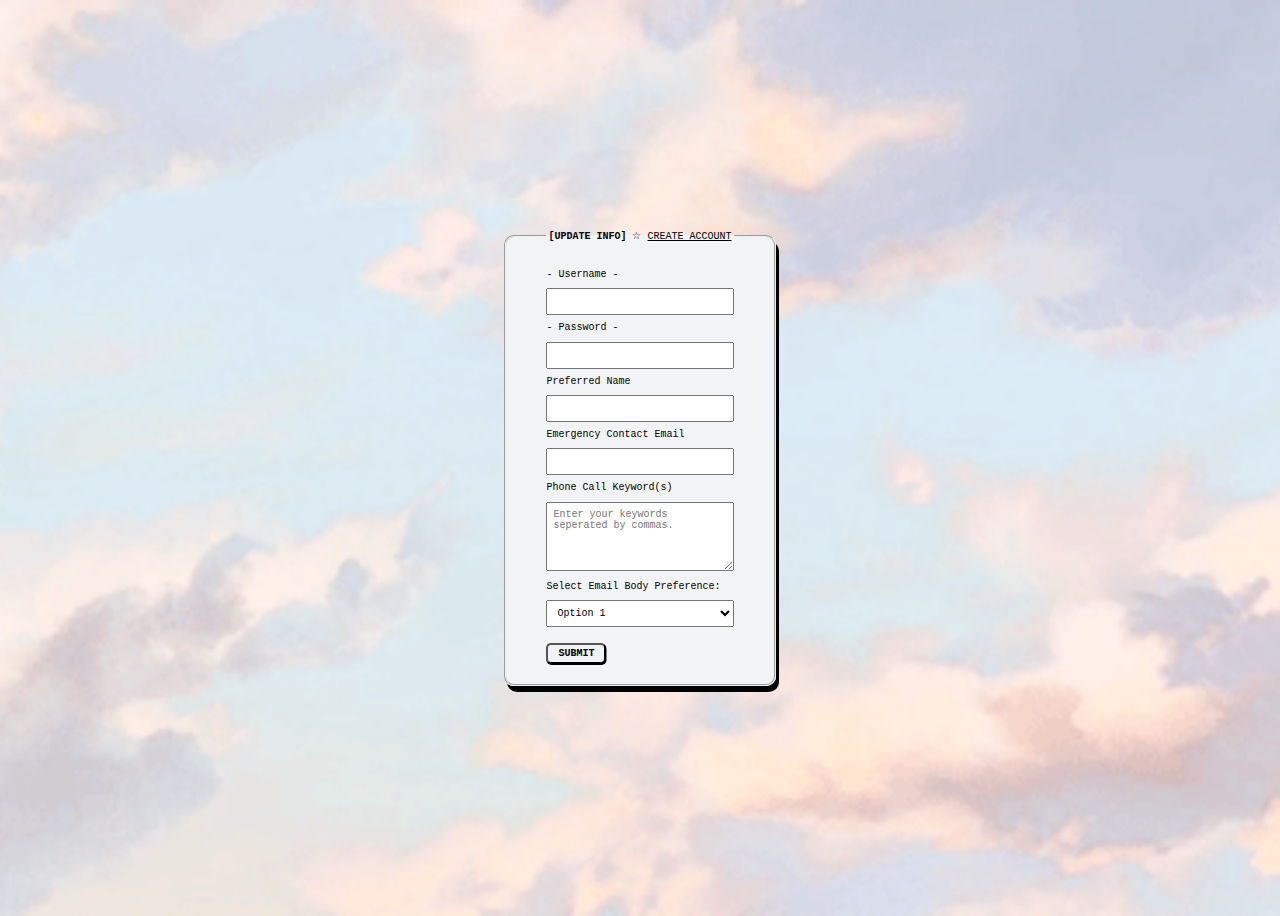
<file: index.html>
<!DOCTYPE HTML>
<html>

<head>
  <link rel="stylesheet" href="form_formatting.css">
  <meta name="viewport" content="width=device-width, initial-scale=1.0">
</head>

<body>
<form id="myForm" action="https://608dev-2.net/sandbox/sc/team63/userinfo/server_secure.py" method="POST" enctype="application/x-www-form-urlencoded">
  <fieldset>
        <legend> <b>[UPDATE INFO]</b> &#9734; <span><a href="create_account.html">CREATE ACCOUNT</a></span></legend>
        <div class="form-control">
          <label for="user">- Username -</label>
          <input 
			type="user" 
			id="user" 
			name="user" 
			placeholder="" 
			required 
		  />
        </div>
		
		<div class="form-control">
          <label for="user">- Password -</label>
          <input 
			type="password" 
			id="password" 
			name="password" 
			placeholder="" 
			required 
		  />
        </div>
		
		<div class="form-control">
          <label for="name">Preferred Name</label>
          <input
            type="text"
            id="name"
			name = "name"
            placeholder=""
          />
        </div>

        <div class="form-control">
          <label for="contact">Emergency Contact Email</label>
          <input
            type="text"
            id="contact"
			name = "contact"
            placeholder=""
          />
        </div>
		
		<div class="form-control">
          <label for="keyword">Phone Call Keyword(s)</label>
         <textarea
            rows="5"
			id="keyword"
			name = "keyword"
            placeholder="Enter your keywords seperated by commas."
          ></textarea>
        </div>
		
		<div class="form-control">
          <label for="prefs">Select Email Body Preference:</label>
			<select id="prefs" name="prefs">
			  <option value="1">Option 1</option>
			  <option value="2">Option 2</option>
			  <option value="3">Option 3</option>
			</select>
        </div>
		
		<input type="text" id="action" name = "action"/>
		<script type="text/javascript">
		document.getElementById("action").style.display = "none";
		document.getElementById('action').value = 'set_settings';
		</script>
		
		<input type="text" id="account" name = "account"/>
		<script type="text/javascript">
		document.getElementById("account").style.display = "none";
		document.getElementById('account').value = 'update';
		</script>
		
		<input type="submit" value="SUBMIT" class="submit-btn" />
	</fieldset>
</form>

</body>
</html>
</file>
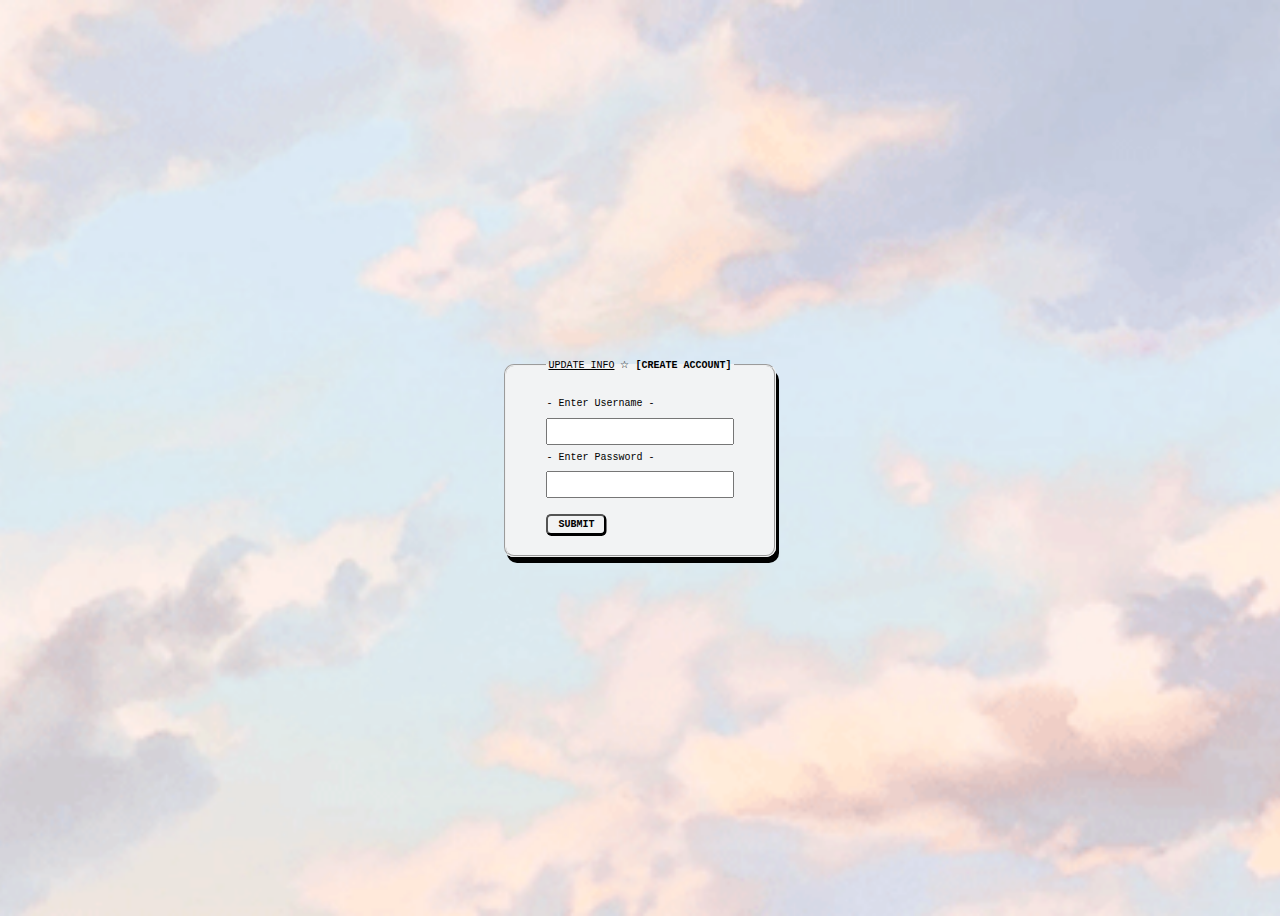
<file: create_account.html>
<!DOCTYPE HTML>
<html>

<head>
  <link rel="stylesheet" href="form_formatting.css">
  <meta name="viewport" content="width=device-width, initial-scale=1.0">
</head>

<body>
<form id="myForm" action="https://608dev-2.net/sandbox/sc/team63/userinfo/server_secure.py" method="POST" enctype="application/x-www-form-urlencoded">
  <fieldset>
        <legend> <span><a href="index.html">UPDATE INFO</a></span> &#9734; <b>[CREATE ACCOUNT]</b></legend>
        <div class="form-control">
          <label for="user">- Enter Username -</label>
          <input 
			type="user" 
			id="user" 
			name="user" 
			placeholder="" 
			required 
		  />
        </div>
		
		<div class="form-control">
          <label for="user">- Enter Password -</label>
          <input 
			type="password" 
			id="password" 
			name="password" 
			placeholder="" 
			required 
		  />
        </div>
		
		
		<input type="text" id="action" name = "action"/>
		<script type="text/javascript">
		document.getElementById("action").style.display = "none";
		document.getElementById('action').value = 'set_settings';
		</script>
		
		<input type="text" id="account" name = "account"/>
		<script type="text/javascript">
		document.getElementById("account").style.display = "none";
		document.getElementById('account').value = 'create';
		</script>
		
		<input type="submit" value="SUBMIT" class="submit-btn" />
	</fieldset>
</form>

</body>
</html>
</file>
<file: form_formatting.css>
* {
  box-sizing: border-box;
}

a {
  color: black;
}

body {
    display: flex;
    align-items: center;
    justify-content: center;
    height: 100vh;
    font-family: "Questrial", monospace;
	background-image: url('sparkle1.gif');
    background-position: center;
	background-repeat: no-repeat;
	background-size: cover;
  }

	input, 
	select, 
	placeholder, 
	textarea {
    width: 100%;
    padding: 6px;
    outline: none;
	font-size: 100%;
	font-family: "Questrial", monospace;
  }
  select{
	  width: 100%
  }
  
  input, label {
    display:flex;
	flex-direction:column;
}
  label {
    line-height: 1.65rem;
  }
  
  .btn {
	color: black;
	float: right;
	margin-top: 1rem;
	font-family: Andale Mono, monospace;
	font-weight: bold;
	display: flex;
	line-height: 1.6;
}

  input[type="submit"] {
   float: left;
   padding: 3px;
   width: 32%;
   margin-top: 1rem;
   font-family: Andale Mono, monospace;
   font-weight: bold;
   background-color: #F2F3F4;
   box-shadow: 0.5px 1px;
   border-radius: 5px;
   display: flex;
   align-items: center;
   justify-content: center;
  }

 fieldset {
   padding: 20px 40px;
   background-color: #F2F3F4;
   box-shadow: 3px 6px;
   font-size: 10px;
   border-radius: 10px;
   display: inline-block
 }
</file>
